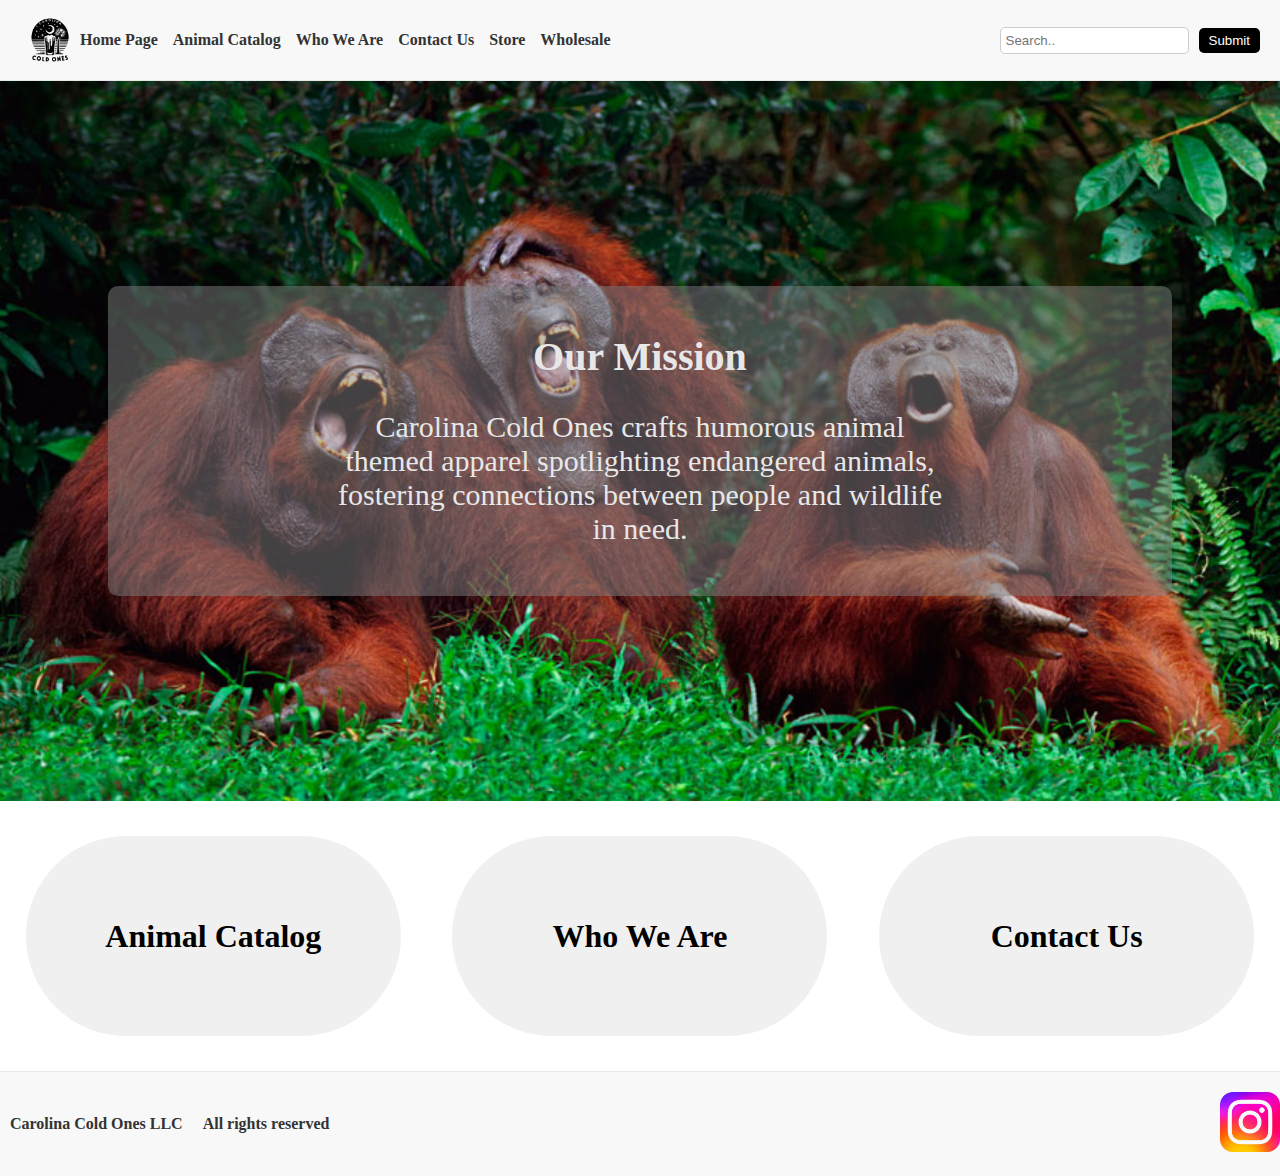
<file: index.html>
<!DOCTYPE html>
<html lang="en">
<head>
    <meta charset="UTF-8">
    <meta name="viewport" content="width=device-width, initial-scale=1.0">
    <meta charset="UTF-8">
    <meta name="description" content="Carolina Cold Ones">
    <meta name="keywords" content="Animal, conservation-focused, Charity, Carlina, Cold-ones">
    <meta name="author" content="Matthew Moyer">
    <title>Carolina Cold Ones</title>
    <link rel="stylesheet" href="styles.css">
    <link rel="script" href="java.js">
</head>
<body>
    <header>
            <nav>
                <div>
                <img id="logo" src="Logo.png" alt="Logo" height="60" width="60">
                <a href="index.html">Home Page</a>
                <a href="Catalog.html">Animal Catalog</a>
                <a href="Who we are.html">Who We Are</a>
                <a href="ContactUs.html">Contact Us</a>
                <a href="https://carolinacoldones.store/">Store</a>
                <a href="https://carolinacoldones.com/">Wholesale</a>
                </div>
                <div>
                      <form action="">
                        <input type="text" placeholder="Search.." name="search">
                        <button type="submit">Submit</button>
                      </form>
                </div>
            </nav>
    </header>
    <main>
    <div class="monke">

        </section>
        <section class="greybox">
           <div class="center"><h1>Our Mission</h1>
            <p class>Carolina Cold Ones crafts humorous animal themed apparel spotlighting endangered animals, fostering connections between people and wildlife in need.</p></div>
        </section>
    </div>
        <section class="navnew">
            <div>
                <h1><a href="Catalog.html">Animal Catalog</a></h1>
            </div>
            <div>
                <h1><a href="Who we are.html">Who We Are</a></h1>
            </div>
            <div>
                <h1><a href="ContactUs.html">Contact Us</a></h1>
            </div>
        </section>
    </main>
    <footer>
        <div>
            <p>Carolina Cold Ones LLC</p>
            <p>All rights reserved</p>
        </div>
        <div>
            <a href="https://instagram.com" target="PLACEHOLDER">
                <img src="insta.png" alt="Instagram" width="60" height="60">
            </a>
        </div>
    </footer>
    
    </body>
</html>
</file>
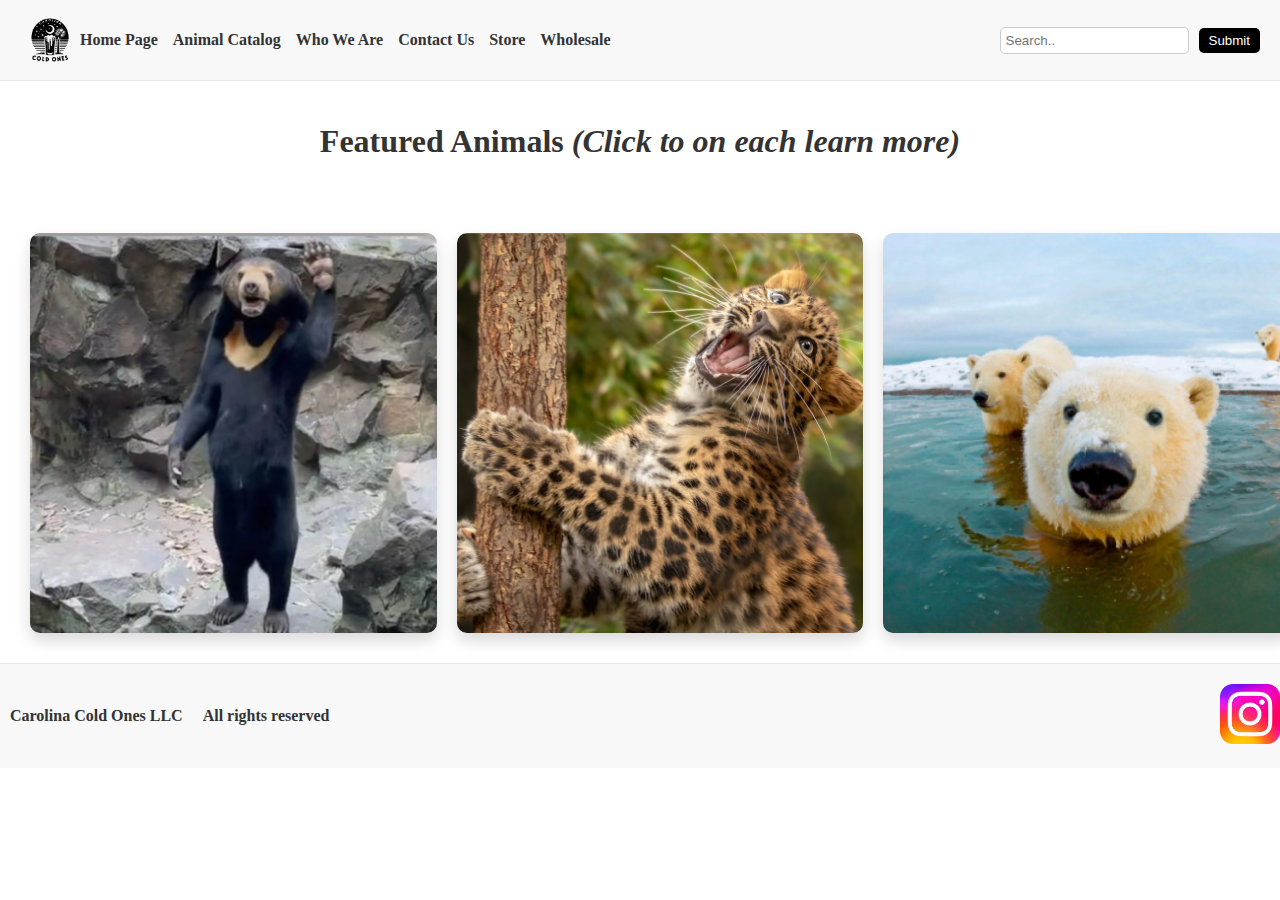
<file: Catalog.html>
<!DOCTYPE html>
<html lang="en">
<head>
    <meta charset="UTF-8">
    <meta name="viewport" content="width=device-width, initial-scale=1.0">
    <meta charset="UTF-8">
    <meta name="viewport" content="width=device-width, initial-scale=1.0">
    <meta charset="UTF-8">
    <meta name="description" content="Carolina Cold Ones">
    <meta name="keywords" content="Animal, conservation-focused, Charity, Carlina, Cold-ones">
    <meta name="author" content="Matthew Moyer">
    <title>Document</title>
    <link rel="stylesheet" href="styles.css">
    <link rel="script" href="java.js">
</head>
<body>

    <header>
        <nav>
            <div>
            <img id="logo" src="Logo.png" alt="Logo" height="60" width="60">
            <a href="index.html">Home Page</a>
            <a href="Catalog.html">Animal Catalog</a>
            <a href="Who we are.html">Who We Are</a>
            <a href="ContactUs.html">Contact Us</a>
            <a href="https://carolinacoldones.store/">Store</a>
            <a href="https://carolinacoldones.com/">Wholesale</a>
            </div>
            <div>
                  <form action="">
                    <input type="text" placeholder="Search.." name="search">
                    <button type="submit">Submit</button>
                  </form>
            </div>
        </nav>
</header>
<main>
 
        <h1 class="big2">Featured Animals <em>(Click to on each learn more)</em></h1>
    </section>
    <div class="container">
        <a href="SunBear.html" class="image-link">
            <div class="image" id="image1"></div>
        </a>
        <a href="LEAP.html" class="image-link">
            <div class="image" id="image2"></div>
        </a>
        <a href="POLAR.html" class="image-link">
            <div class="image" id="image3"></div>
        </a>
    </div>
</main>
<footer>
    <div>
        <p>Carolina Cold Ones LLC</p>
        <p>All rights reserved</p>
    </div>
    <div>
        <a href="https://instagram.com" target="PLACEHOLDER">
            <img src="insta.png" alt="Instagram" width="60" height="60">
        </a>
    </div>
</footer>
</body>
</html>
</file>
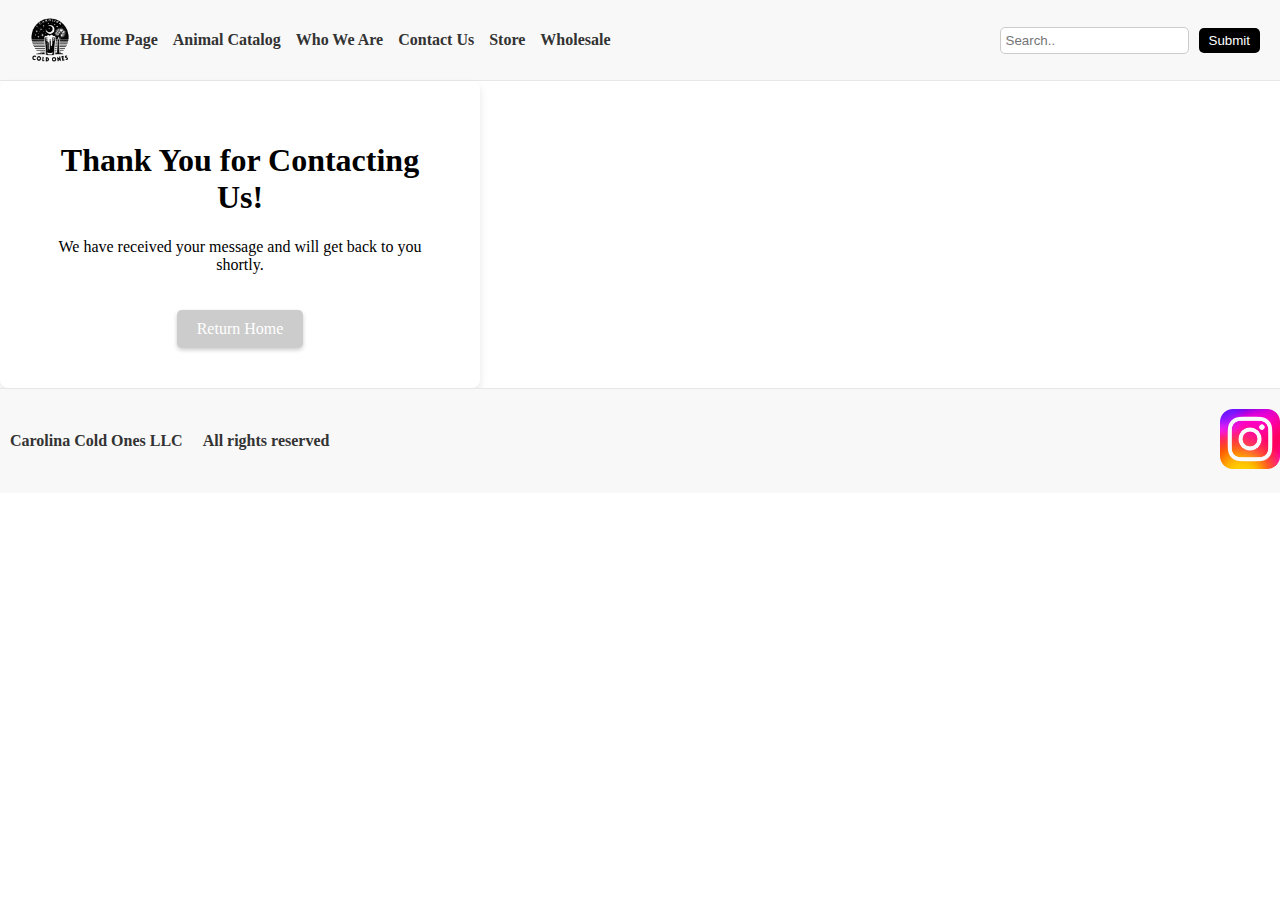
<file: Contact_Form.html>
<!DOCTYPE html>
<html lang="en">
<head>
    <meta charset="UTF-8">
    <meta name="viewport" content="width=device-width, initial-scale=1.0">
    <meta charset="UTF-8">
    <meta name="viewport" content="width=device-width, initial-scale=1.0">
    <meta charset="UTF-8">
    <meta name="description" content="Carolina Cold Ones">
    <meta name="keywords" content="Animal, conservation-focused, Charity, Carlina, Cold-ones">
    <meta name="author" content="Matthew Moyer">
    <title>Document</title>
    <link rel="stylesheet" href="styles.css">
    <link rel="script" href="java.js">
</head>
<body>

    <header>
        <nav>
            <div>
            <img id="logo" src="Logo.png" alt="Logo" height="60" width="60">
            <a href="index.html">Home Page</a>
            <a href="Catalog.html">Animal Catalog</a>
            <a href="Who we are.html">Who We Are</a>
            <a href="ContactUs.html">Contact Us</a>
            <a href="https://carolinacoldones.store/">Store</a>
            <a href="https://carolinacoldones.com/">Wholesale</a>
            </div>
            <div>
                  <form action="">
                    <input type="text" placeholder="Search.." name="search">
                    <button type="submit">Submit</button>
                  </form>
            </div>
        </nav>
</header>
<div class="thank-you-container">
    <h1>Thank You for Contacting Us!</h1>
    <p>We have received your message and will get back to you shortly.</p>
    <a href="index.html" class="home-button">Return Home</a>
</div>
<footer>
    <div>
        <p>Carolina Cold Ones LLC</p>
        <p>All rights reserved</p>
    </div>
    <div>
        <a href="https://instagram.com" target="PLACEHOLDER">
            <img src="insta.png" alt="Instagram" width="60" height="60">
        </a>
    </div>
</footer>
</body>
</html>
</file>
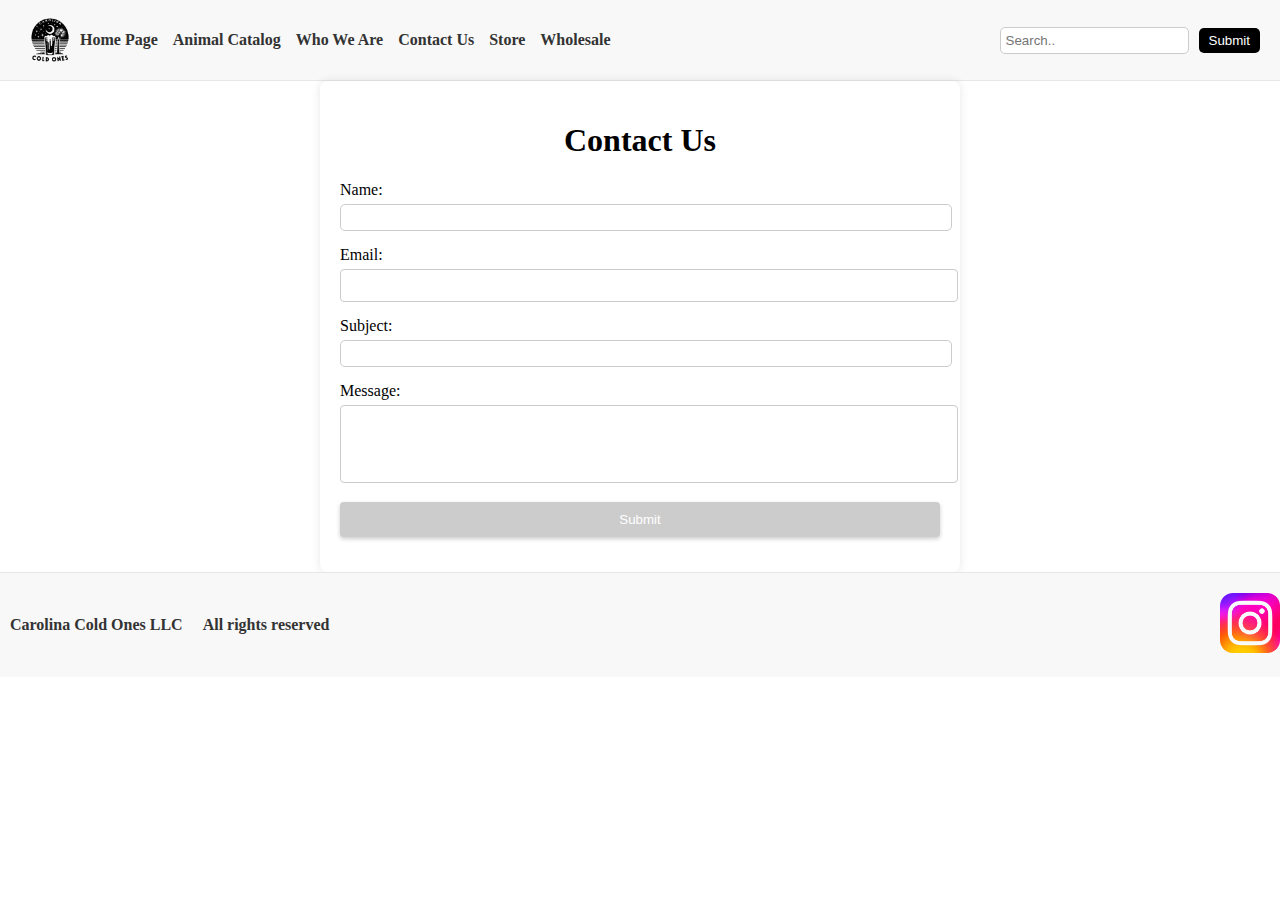
<file: ContactUs.html>
<!DOCTYPE html>
<html lang="en">
<head>
    <meta charset="UTF-8">
    <meta name="viewport" content="width=device-width, initial-scale=1.0">
    <meta charset="UTF-8">
    <meta name="viewport" content="width=device-width, initial-scale=1.0">
    <meta charset="UTF-8">
    <meta name="description" content="Carolina Cold Ones">
    <meta name="keywords" content="Animal, conservation-focused, Charity, Carlina, Cold-ones">
    <meta name="author" content="Matthew Moyer">
    <title>Document</title>
    <link rel="stylesheet" href="styles.css">
    <link rel="script" href="java.js">
</head>
<body>
    <header>
        <nav>
            <div>
            <img id="logo" src="Logo.png" alt="Logo" height="60" width="60">
            <a href="index.html">Home Page</a>
            <a href="Catalog.html">Animal Catalog</a>
            <a href="Who we are.html">Who We Are</a>
            <a href="ContactUs.html">Contact Us</a>
            <a href="https://carolinacoldones.store/">Store</a>
            <a href="https://carolinacoldones.com/">Wholesale</a>
            </div>
            <div>
                  <form action="">
                    <input type="text" placeholder="Search.." name="search">
                    <button type="submit">Submit</button>
                  </form>
            </div>
        </nav>
</header>
<main class="contact-form-container">
    <h1>Contact Us</h1>
    <form action="Contact_Form.html" method="post">
        <div class="form-row">
            <label for="name">Name:</label>
            <input type="text" id="name" name="name" required>
        </div>
        
        <div class="form-row">
            <label for="email">Email:</label>
            <input type="email" id="email" name="email" required>
        </div>
        
        <div class="form-row">
            <label for="subject">Subject:</label>
            <input type="text" id="subject" name="subject" required>
        </div>
        
        <div class="form-row">
            <label for="message">Message:</label>
            <textarea id="message" name="message" rows="4" required></textarea>
        </div>
        
        <div class="form-row">
            <input type="submit" value="Submit">
        </div>
    </form>
</main>
<footer>
    <div>
        <p>Carolina Cold Ones LLC</p>
        <p>All rights reserved</p>
    </div>
    <div>
        <a href="https://instagram.com" target="PLACEHOLDER">
            <img src="insta.png" alt="Instagram" width="60" height="60">
        </a>
    </div>
</footer>
</body>
</html>
</file>
<file: styles.css>
/*NAVIGATION AND HEADER*/
/* Styles for the header */
header {
    background-color: #f8f8f8;
    border-bottom: 1px solid #e7e7e7;
    padding: 10px 0;
}

/* Styles for the navigation bar */
nav {
    display: flex;
    justify-content: space-between;
    align-items: center;
    padding: 0 20px;
}

nav div,
nav form {
    display: flex;
    align-items: center;
}

nav a {
    text-decoration: none;
    color: #333;
    margin-right: 15px;
    font-weight: bold;
}

nav a:hover {
    color: #b37400;
}

/* Styles for the search form */
form input[type="text"] {
    padding: 5px;
    margin-right: 10px;
    border: 1px solid #ccc;
    border-radius: 5px;
}

form button {
    padding: 5px 10px;
    background-color: #000000;
    color: white;
    border: none;
    cursor: pointer;
    border-radius: 5px;
}

form button:hover {
    background-color: #b37400;
}


/*INDEX MAIN CONTENT*/
.monke {
    display: flex; /* Enables flexbox layout */
    justify-content: center; /* Centers children horizontally */
    align-items: center; /* Centers children vertically */
    height: 80vh; /* Sets the height of the div to be the full viewport height */
    background-image: url('orange.jpg'); /* Ensure the path to your image is correct */
    background-size: 100%; /* Makes sure the entire image fits within the div */
    background-position: center; /* Centers the background image */
    background-repeat: no-repeat; /* Prevents the background image from repeating */
}

.greybox {
    background-color: rgba(128, 128, 128, 0.5); /* Semi-transparent gray box */
    padding: 20px;
    margin: 20px;
    border-radius: 10px; /* Rounded corners for the box */
    max-width: 80%;
}

.center h1 {
    font-weight: bold; /* Bold text for h1 */
    font-size: 40px;
    color:#e7e7e7;
}

.center {
    text-align: center; /* Centers the text within the .center div */
    font-size: 30px;
    color:#e7e7e7;
    white-space: normal; /* Ensures that whitespace is handled normally, allowing wrapping */
    word-wrap: break-word; /* Allows long words to break and wrap onto the next line */
    max-width: 60%; 
    margin: auto;
}

/*BOTTOM NAVGATION FOR HOME PAGE*/

.navnew {
    display: flex; 
    justify-content: space-around; 
    align-items: center; 
    height: 30vh; 
}

.navnew div {
    width: 375px; /* Adjust width for better rectangle shape */
    height: 200px; /* Adjust height as per requirement */
    background-color: #f0f0f0; /* Light background color for the rectangles */
    border-radius: 100px; /* Apply rounded corners to create a rounded rectangle */
    display: flex;
    justify-content: center;
    align-items: center;
    text-align: center; 
    transition: background-color 0.3s; 

}

.navnew div:hover {
    background-color:#b37400; /* Change background color to orange on hover */
}

.navnew div h1 {
    margin: 0;
}

.navnew div h1 a {
    font-weight: bold; 
    color: black;
    text-decoration: none; 
    display: block; /* Make the link fill the container for easier clicking */
}

/*FOOTER STYLE*/
footer {
    background-color: #f8f8f8;
    border-top: 1px solid #e7e7e7;
    padding: 20px 0;
    display: flex;
    justify-content: space-between;
    align-items: center;
    text-align: center;
}

footer div {
    display: flex;
    align-items: center;
    justify-content: center;
}


footer p {
    margin: 0 10px;
    color: #333;
    font-weight: bold;
}

footer img {
    margin-left: 10px;
}

/*WHO WE ARE SLIDESHOW*/



.image-container {
    display: flex;
    flex-direction: column;
    align-items: center; /* Centers the flex items (the image and the h1 tag) horizontally */
}

.image-container h1 {
    margin-bottom: 20px; /* Adds some space between the title and the image */
}

.image-container img {
    width: 500px; /* Width of the image */
    height: 400px; /* Height of the image */
    border-radius: 15px; /* Rounded corners of the image */
    object-fit: cover; /* Ensures the image covers the area without losing its aspect ratio */
}
.mySlides {
    display: none;
    animation: fadein 2s; /* Adds a fade-in effect */
}


/* Fades in the slides */
  .fade {
    animation-name: fade;
    animation-duration: 1.5s;
  }
  
  @keyframes fade {
    from {opacity: .4} 
    to {opacity: 1}
  }
  
  /*ANIMAL CATALOG*/

/* IMAGES */
body, html {
    margin: 0;
    padding: 0;
    width: 100%;
    height: 100%;
}

.container {
    display: flex; /* Aligns children divs horizontally */
    justify-content: center; /* Centers the children divs horizontally */
    align-items: center; /* Centers the children divs vertically */
}

.image-link {
    flex: 1; /* Allows each link to grow and fill the space evenly */
    margin: 10px; /* Adds space between the images */
    box-shadow: 0 8px 16px rgba(0,0,0,0.15); /* Adds depth with a subtle shadow */
    overflow: hidden; /* Prevents overflow of child elements */
    border-radius: 10px; /* Rounds the corners for a softer look */
}

.image-link:hover .image {
    transform: scale(1.1); /* Scales the image up on hover for an interactive effect */
}

.image {
    width: 100%;
    height: 400px; /* Adjust based on your design */
    background-size: cover;
    background-position: center;
}

#image1 {
    background-image: url('SunBear.png');
}

#image2 {
    background-image: url('Jag.png');
}

#image3 {
    background-image: url('PBEAR.png');
}

.big2 {
    text-align: center;
    font-size: 2em; /* Makes the font size larger for emphasis */
    color: #333; /* Dark gray for better readability */
    padding: 20px 0; /* Adds vertical padding */
    max-width: 80%; /* Better control over width for large screens */
    margin: 20px auto 40px; /* Margin for top, horizontal auto-centering, and larger bottom margin */
    line-height: 1.3; 
}
/*CONTACT US FORM*/

.contact-form-container {
    width: 80%; /* Responsive width */
    max-width: 600px; /* Maximum width for larger screens */
    margin: 0 auto; /* Centers the form in the page */
    padding: 20px;
    background-color: #ffffff; /* White background for the form area */
    box-shadow: 0 0 10px rgba(0, 0, 0, 0.1); /* Subtle shadow for depth */
    border-radius: 8px; /* Rounded corners */
}

h1 {
    text-align: center; 
}

.form-row {
    margin-bottom: 15px; 
}

label {
    display: block; 

    margin-bottom: 5px; 
}

input[type="text"],
input[type="email"],
textarea {
    width: 100%; /* Full width to fill the form container */
    padding: 8px; /* Padding inside the input and textarea fields */
    border: 1px solid #ccc; /* Light grey border */
    border-radius: 4px; /* Slightly rounded borders for the inputs and textarea */
}

textarea {
    resize: none; /* Disables resizing of the textarea */
}

input[type="submit"] {
    background-color: #ccc; /* Grey background color */
    color: white; /* Text color */
    padding: 10px 20px; /* Padding inside the button */
    border: none; /* No border */
    border-radius: 4px; /* Rounded corners */
    cursor: pointer; /* Pointer cursor on hover */
    width: 100%; /* Makes the submit button full width */
    box-shadow: 0 2px 4px rgba(0, 0, 0, 0.2); /* Shadow for the button for depth */
}

input[type="submit"]:hover {
    background-color: #b37400; /* Slightly orange when hovered */
}

.container {
    padding: 20px; /* Adds padding around the elements inside the container */
    width: 100%; /* Ensures the container takes full width of the viewport */
    margin-top: 0; /* Removes any top margin */
    padding-top: 0; /* Removes any top padding */

}

.column, .image-container {
    box-shadow: 0 0 10px rgba(0, 0, 0, 0.1); /* Adds a subtle shadow around the columns and image container */
    margin-bottom: 20px; /* Adds space between the columns */
    text-align: center;
    line-height: 2;
    height: 500px;
    width: 500px;
    padding: 20px
}

.aligned-heading {
    text-align: center; /* Centers all headings */
}

.support-link {
    width: 100%; /* Full width */
    display: block; /* Block display to take the full line */
    padding: 20px 0; /* Padding for button size */
    background-color: #ccc; /* Background color */
    color: black; /* Text color */
    font-size: 20px; /* Font size */
    border: none; /* No border */
    cursor: pointer; /* Pointer cursor on hover */
    text-align: center; /* Center the text inside the button */
}

.support-link:hover {
    background-color: #b37400; /* Darker shade when hovered */
}

/*thank you form css*/


.thank-you-container {
    text-align: center; 
    background-color: #ffffff; 
    padding: 40px; /* Adds padding around the text */
    border-radius: 8px; /* Rounds the corners */
    box-shadow: 0 4px 8px rgba(0, 0, 0, 0.1); /* Subtle shadow for depth */
    max-width: 400px; /* Limits the width of the container */
    width: 100%; /* Uses the maximum width up to 400px */
}


.home-button {
    display: inline-block;
    padding: 10px 20px;
    margin-top: 20px;
    background-color: #ccc;
    color: white;
    text-decoration: none;
    border-radius: 5px;
    font-size: 16px;
    box-shadow: 0 2px 4px rgba(0, 0, 0, 0.2);
}

.home-button:hover {
    background-color: #b37400;
}
</file>
